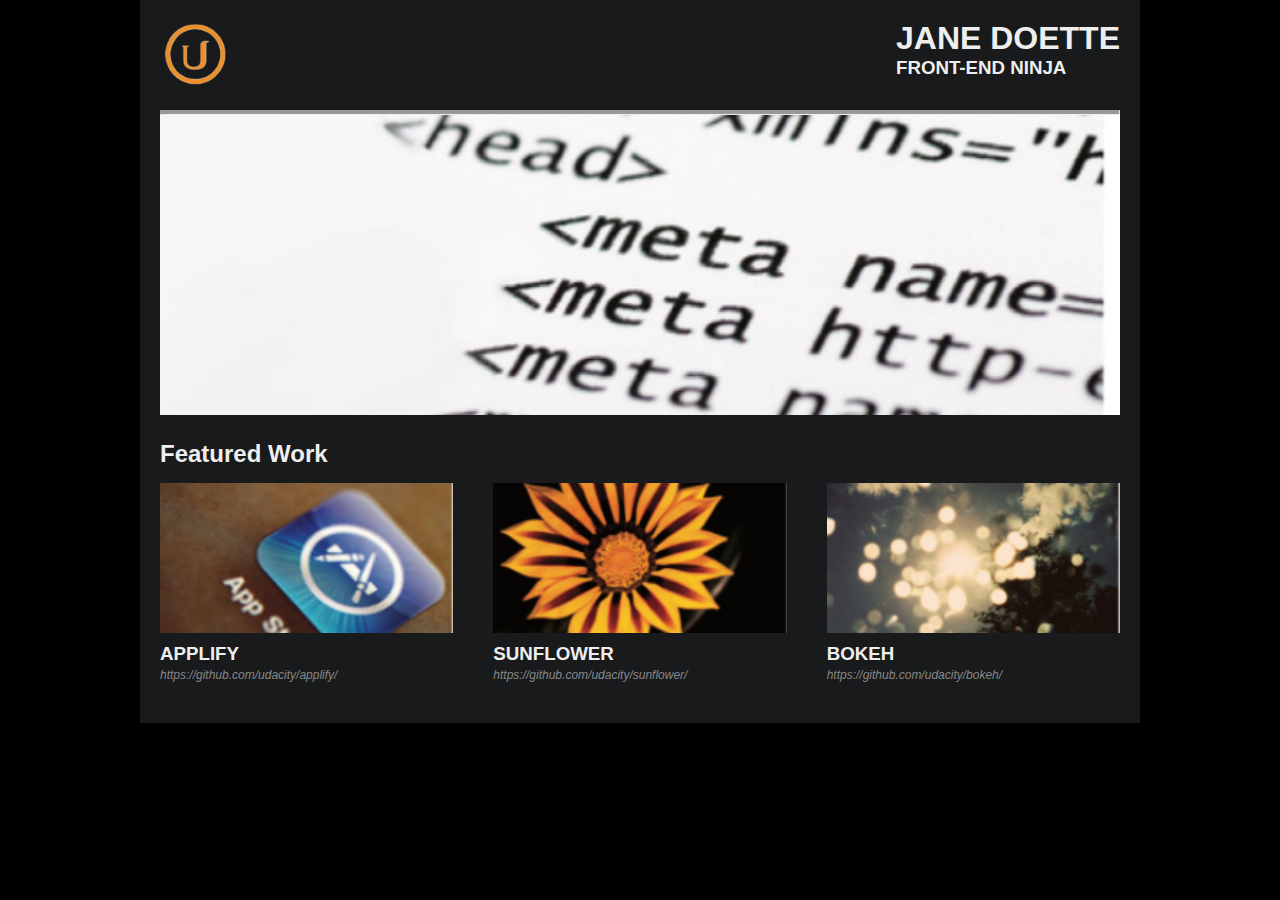
<file: Day_3/index.html>
<!doctype html>
<html lang="en">

<head>
    <meta charset="UTF-8">
    <meta name="viewport"
        content="width=device-width, user-scalable=no, initial-scale=1.0, maximum-scale=1.0, minimum-scale=1.0">
    <meta http-equiv="X-UA-Compatible" content="ie=edge">
    <title>Lab 3</title>
    <link rel="stylesheet" href="style.css">
</head>

<body>
    <div class="container">
        <header>
            <div class="logo bg"></div>
            <div class="headline">
                <h1>Jane Doette</h1>
                <h3>Front-end ninja</h3>
            </div>
        </header>
        <hr>
        <div class="banner-bg bg"></div>
        <div class="featured">
            <h2>Featured Work</h2>
            <div class="flex">
                <div class="item">
                    <div class="featured-item-bg bg Appify"></div>
                    <h3>Applify</h3>
                    <a target="_blank"
                        href="https://github.com/udacity/Applify/">https://github.com/udacity/Applify/</a>
                </div>
                <div class="item">
                    <div class="featured-item-bg bg Sunflower"></div>
                    <h3>Sunflower</h3>
                    <a target="_blank"
                        href="https://github.com/udacity/Sunflower/">https://github.com/udacity/Sunflower/</a>
                </div>
                <div class="item">
                    <div class="featured-item-bg bg Bokeh"></div>
                    <h3>Bokeh</h3>
                    <a target="_blank" href="https://github.com/udacity/Bokeh/">https://github.com/udacity/Bokeh/</a>
                </div>
            </div>
        </div>
    </div>
</body>

</html>
</file>
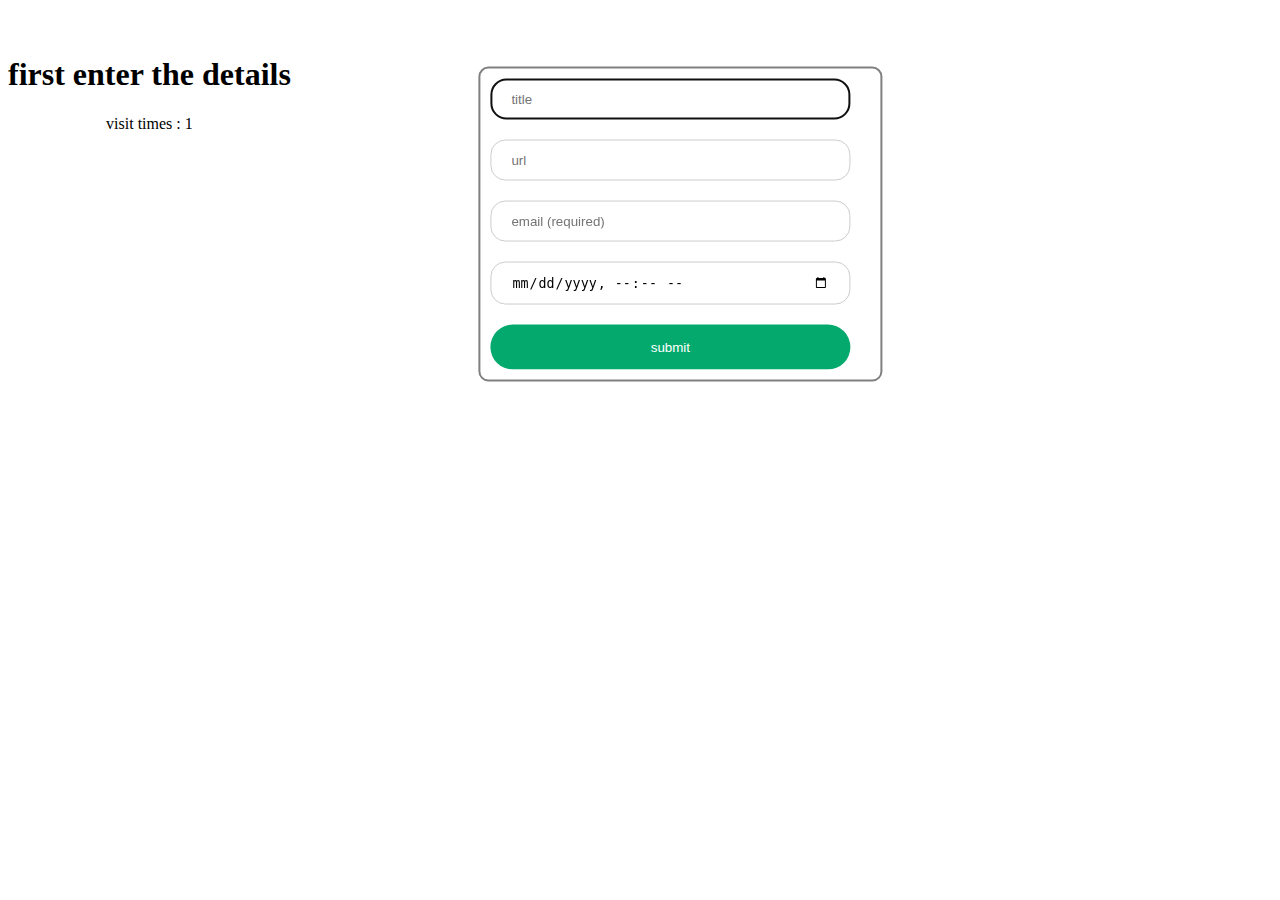
<file: Day_1/Lab_2/index.html>
<!DOCTYPE html>
<html lang="en">

<head>
    <meta charset="UTF-8">
    <meta http-equiv="X-UA-Compatible" content="IE=edge">
    <meta name="viewport" content="width=device-width, initial-scale=1.0">
    <title>add a link</title>
    <link rel="stylesheet" href="style.css">
</head>

<body>
    <center style="float: left;">
        <h1> first enter the details</h1>
        <h1v id="visit-times"> </h1>
    </center>
    <form method="post" action="">
        <div class="container">
            <input class="input-fields" type="text" placeholder="title" autofocus>
            <input class="input-fields" type="url" placeholder="url" />
            <input class="input-fields" type="email" placeholder="email (required)" required />
            <input class="input-fields" type="datetime-local" id="datePicker" />


            <button class="buttons" id="submit" type="submit">submit</button>
        </div>
        <script>
            if(localStorage.visitTimes){
                localStorage.visitTimes = Number(localStorage.visitTimes)+1
            }else{
                localStorage.visitTimes = "1";
            }
            document.getElementById("visit-times").innerText = "visit times : " + localStorage.visitTimes;

            /*
            * the datetime local doesn't accept today's date and time
            * but if used type=date will set to today's date
            */
            // // For todays date;
            // Date.prototype.today = function () {
            //     return ((this.getDate() < 10) ? "0" : "") + this.getDate() + "/" + (((this.getMonth() + 1) < 10) ? "0" : "") + (this.getMonth() + 1) + "/" + this.getFullYear();
            // }

            // // For the time now
            // Date.prototype.timeNow = function () {
            //     return ((this.getHours() < 10) ? "0" : "") + this.getHours() + ":" + ((this.getMinutes() < 10) ? "0" : "") + this.getMinutes();
            // }

            // var newDate = new Date();
            // var datetime = newDate.today() + " , " + newDate.timeNow();
            
            // console.log(datetime)

            // document.getElementById('datePicker').value = datetime;
        </script>
    </form>
</body>

</html>
</file>
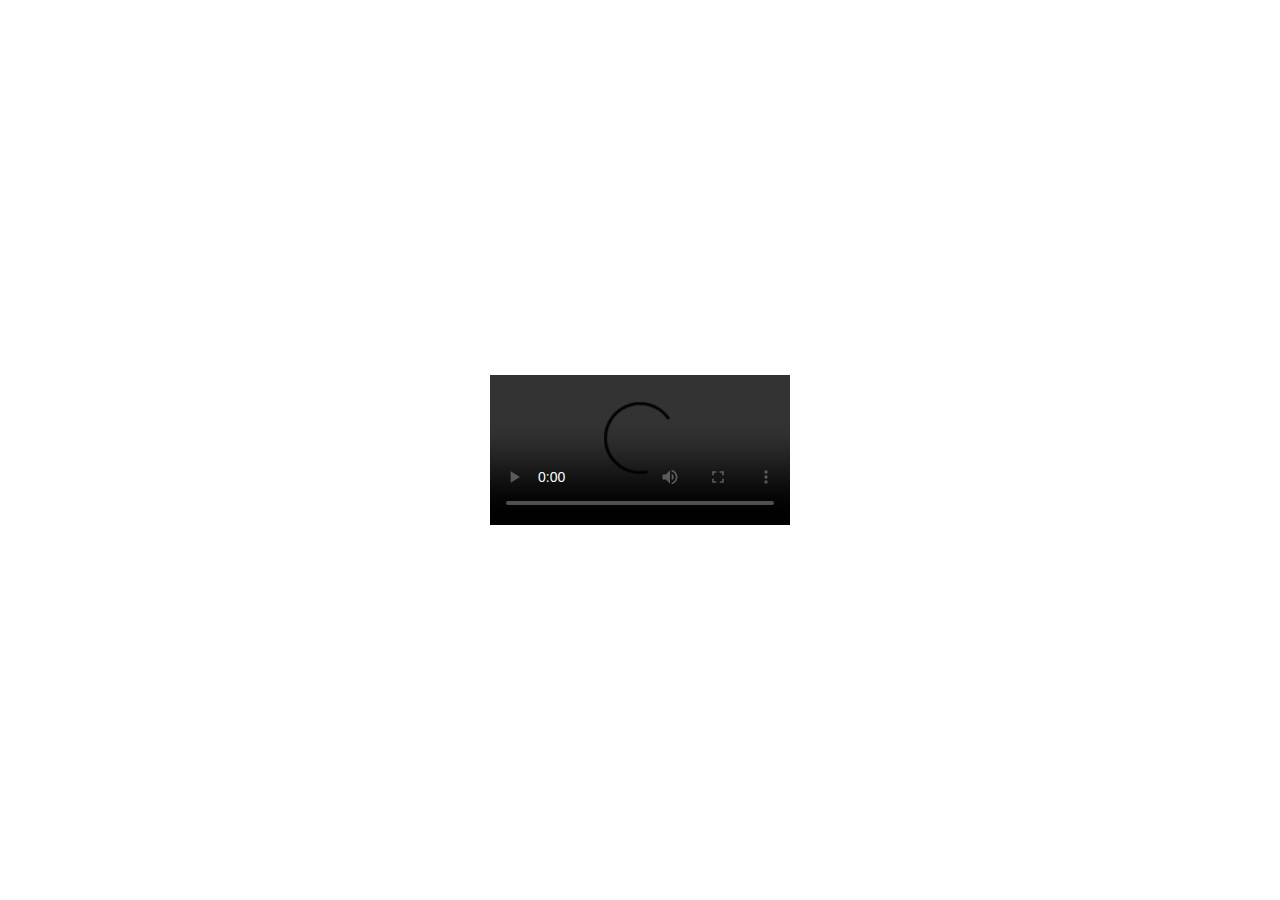
<file: Day_1/Lab_4/index.html>
<!DOCTYPE html>
<html lang="en">

<head>
    <meta charset="UTF-8">
    <meta http-equiv="X-UA-Compatible" content="IE=edge">
    <meta name="viewport" content="width=device-width, initial-scale=1.0">
    <title>Lab 4 Video</title>
</head>

<body>
    <style>
        video {
            position: absolute;
            top: 0px;
            right: 0px;
            bottom: 0px;
            left: 0px;
            max-height: 100%;
            max-width: 100%;
            margin: auto;
        }
    </style>
    <video loop autobuffer controls>
        <source src="https://www.w3schools.com/html/movie.mp4" type="video/mp4">
    </video>
</body>

</html>
</file>
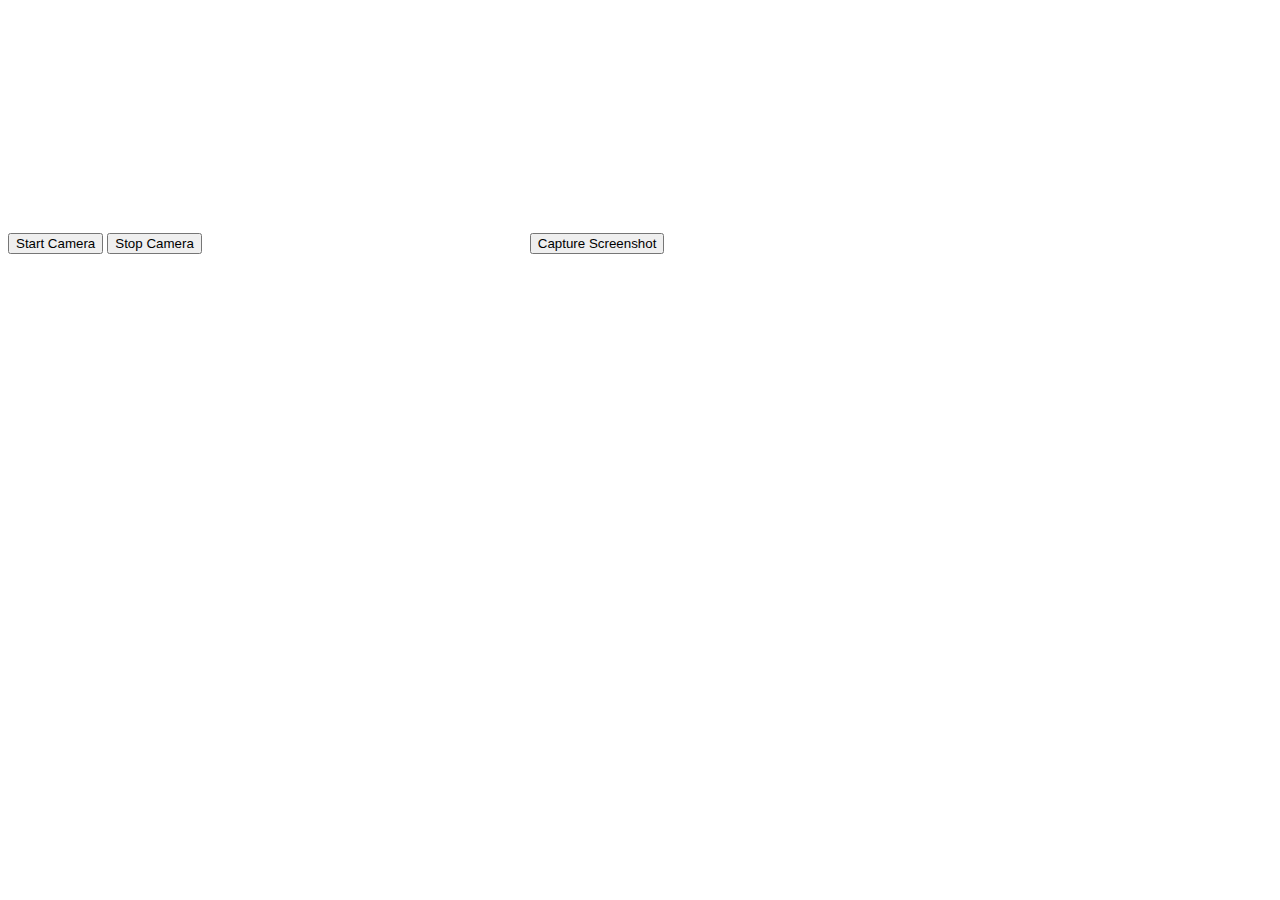
<file: Day_2/camera.html>
<!DOCTYPE html>
<html lang="en">

<head>
    <meta charset="UTF-8">
    <meta http-equiv="X-UA-Compatible" content="IE=edge">
    <meta name="viewport" content="width=device-width, initial-scale=1.0">
    <title>Camera</title>
</head>

<body>

    <button id="start-camera">Start Camera</button>
    <button id="stop-camera">Stop Camera</button>
    <video id="video" width="320" height="240" autoplay></video>
    <button id="click-photo">Capture Screenshot</button>
    <canvas id="canvas" width="320" height="240"></canvas>


    <script>
        let start_camera = document.querySelector("#start-camera");
        let stop_camera = document.querySelector("#stop-camera");
        let video = document.querySelector("#video");
        let click_button = document.querySelector("#click-photo");
        let canvas = document.querySelector("#canvas");

        start_camera.addEventListener('click', async function () {
            if (navigator.mediaDevices && navigator.mediaDevices.getUserMedia) {
                video.srcObject = await navigator.mediaDevices.getUserMedia({ video: true, audio: false });
            } else {
                alert("Camera not found");
            }
        });

        stop_camera.addEventListener('click', function () {
            let tracks = video.srcObject.getTracks();
            for (var i = 0; i < tracks.length; i++) {
                var track = tracks[i];
                track.stop();
            }
            video.srcObject = null;
        });

        click_button.addEventListener('click', function () {
            canvas.getContext('2d').drawImage(video, 0, 0, canvas.width, canvas.height);
        });
    </script>
</body>

</html>
</file>
<file: Day_3/style.css>
* {
    margin: 0;
    padding: 0;
    box-sizing: border-box;
}
body {
    background-color: #000;
    font-family: Monospaced, Tahoma, sans-serif;
    color: #eee;
}
.bg {
    background-size: cover;
    background-position: center;
    background-repeat: no-repeat;
}
.flex, header {
    display: flex;
    justify-content: space-between;
    text-transform: uppercase;
}
.container {
    margin: auto;
    background-color: #181a1b;
    padding: 20px;
    max-width: 1000px;
}
.logo {
    background-image: url("icon.png");
    height: 70px;
    width: 70px;
}
.hr, .featured, header {
    margin-bottom: 20px;
}
.banner-bg {
    background-image: url("main.png");
    height: 300px;
    margin-bottom: 25px;
}
hr {
    height: 5px;
    background-color: #999;
}
.featured {
    margin-left: -20px;
    margin-right: -20px;
}
.featured h2 {
    margin-bottom: 15px;
    margin-left: 20px;
}
.item {
    flex: 1;
    padding-left: 20px;
    padding-right: 20px;
    width: 32%;
}
.featured-item-bg {
    
    overflow: hidden;
    height: 150px;
    width: 100%;
    margin-bottom: 10px;
}
.Appify{
    background-image: url("Appify.png");
}
.Sunflower{
    background-image: url("Sunflower.png");
}
.Bokeh{
    background-image: url("Bokeh.png");
}
.featured a {
    font-size: 12px;
    text-decoration: none;
    color: #888;
    text-transform: lowercase;
    font-style: italic;
}
.featured a:hover {
    color: #444;
}
.featured a:active, .featured a:focus {
    color: #111;
}
</file>
<file: Day_1/Lab_2/style.css>
.container {
    width: 400px;
    height: relative;
    margin: 35px auto;
    font-family: 'Raleway';
    position: relative;
    top: 50%;
    transform: translate(10%, 10%);
    /* background-color: #fff; */
    border: 2px grey solid;
    border-radius: 10px;
}

/* name, email and message share the same style*/
.input-fields {
    width: 90%;
    padding: 12px 20px;
    margin: 10px;
    display: inline-block;
    border: 1px solid #ccc;
    border-radius: 15px;
    box-sizing: border-box;
}

/*sumbit and clear share the same styling*/
.buttons {
    color: white;
    padding: 15px 30px;
    margin: 10px;
    border: none;
    cursor: pointer;
    width: 90%;
    border-radius: 25px;
}

#submit {
    background-color: #04AA6D;

}

#cancel-button {
    background-color: #8304aa;
}

.buttons:hover {
    opacity: 0.6;
}

.pad {
    padding-left: 15px;
}
</file>
